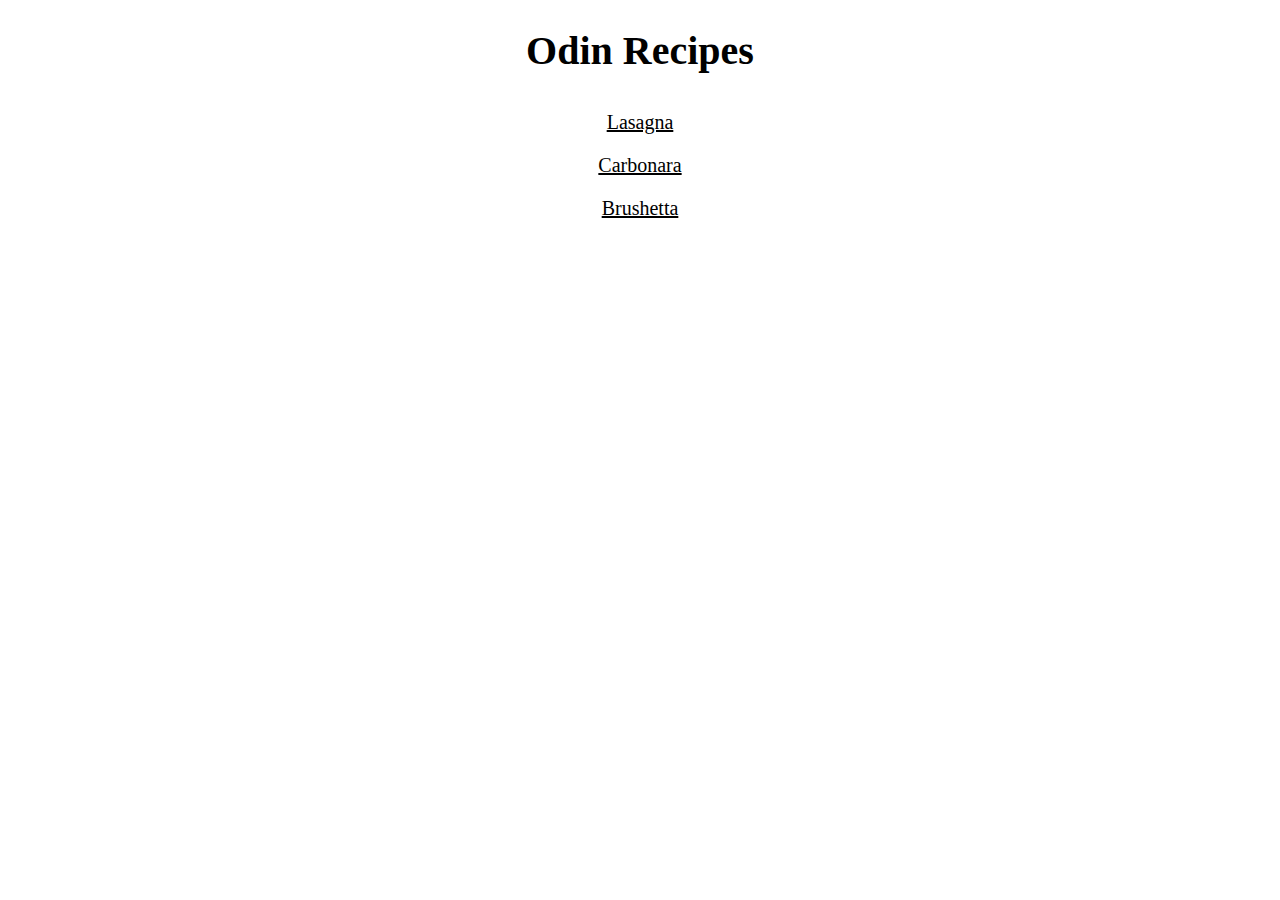
<file: index.html>
<!DOCTYPE html>
<html>
    <head>

        <title>Odin Recipes</title>
        <link rel="stylesheet" href="styles.css">

    </head>
     <body>

        <h1>Odin Recipes</h1>
        
        <div class="container">
        <a href="./recipes/lasagna.html">Lasagna</a>
        <a href="./recipes/carbonara.html">Carbonara</a>
        <a href="./recipes/brushetta.html">Brushetta</a>
        </div>

    </body>
</html>
</file>
<file: styles.css>
.container {
    display: flex;
    flex-direction: column;
    justify-content: center;
    align-items: center;
}

h1 {
    text-align: center;
    font-size: 40px;
}

h3 {
    color: brown;
    margin: 0;
}

h4 {
    font-size: 20px;
    margin: 0;
}

p {
    color: brown;
}

a {
    margin: 10px;
    color: black;
    font-size: 20px;
}
</file>
